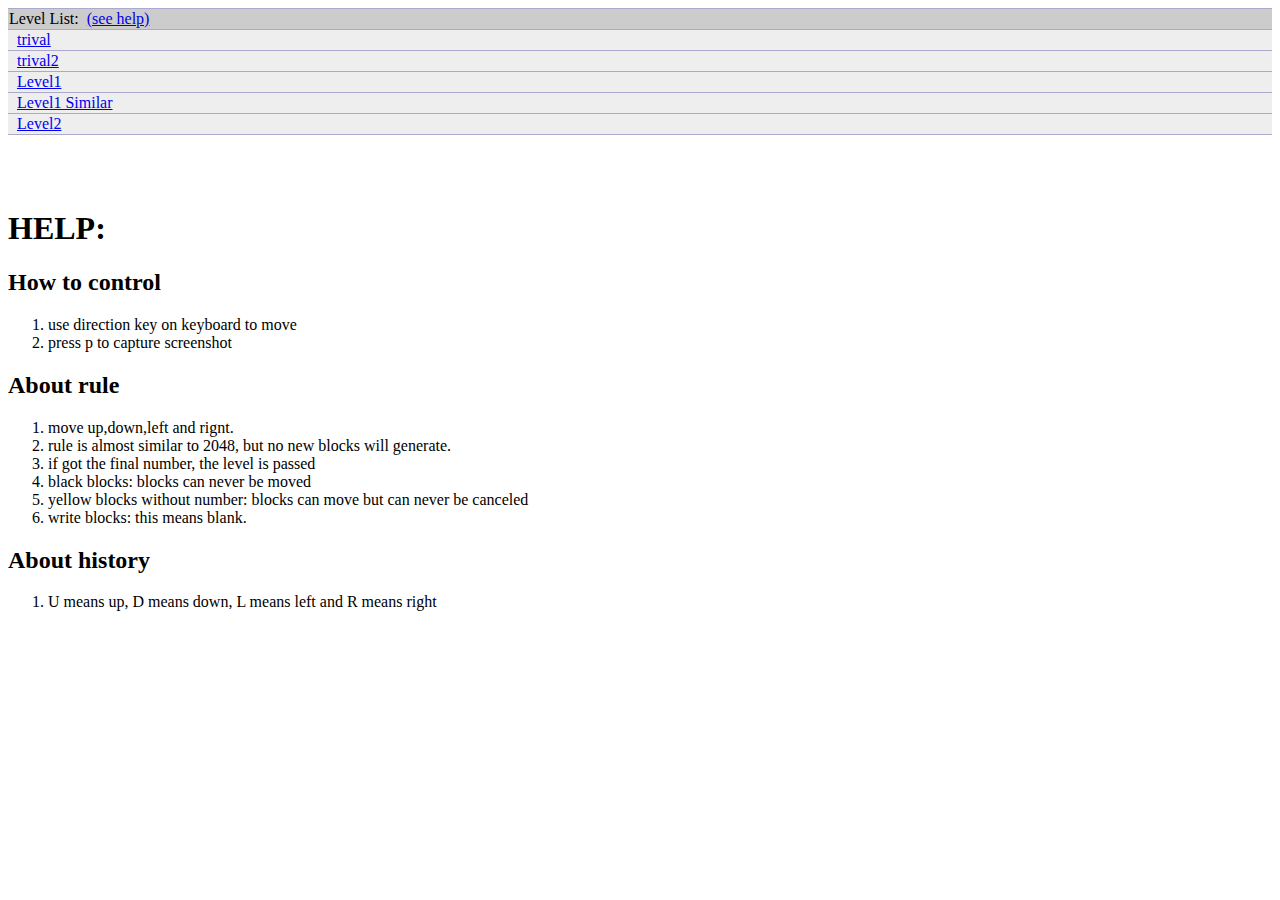
<file: index.html>
<html>
<style>
#t1{
	width:100%;
	height:80;
	boder:0;
	bgcolor:"#ffffff" ;
	align:"left";
}
#t1 tbody tr td{ 
border-bottom:#aaaacc solid 1px; 
width:100%; 
background-color:#eeeeee; 
text-align:left; 
}
#t1 thead tr td{ 
border-bottom:#aaaacc solid 1px; 
border-top:#aaaacc solid 1px; 
width:100%; 
background-color:#cccccc; 
text-align:left; 
}
</style>
<script type="text/javascript">
function getCookie(c_name)
{
	if (document.cookie.length>0)
	{ 
		c_start=document.cookie.indexOf(c_name + "=")
		if (c_start!=-1)
		{ 
			c_start=c_start + c_name.length+1 
			c_end=document.cookie.indexOf(";",c_start)
			if (c_end==-1) c_end=document.cookie.length
				return unescape(document.cookie.substring(c_start,c_end))
		} 
	}
	return ""
}

function setCookie(c_name,value)
{
	document.cookie = c_name + "="+ escape (value) + "; expires=Fri, 31 Dec 9999 23:59:59 GMT";

}

function delAllCookie()
{    
	var myDate=new Date();    
	myDate.setTime(-1000);//设置时间    
	var data=document.cookie;    
	var dataArray=data.split(";");    
	for(var i=0;i<dataArray.length;i++)
	{    
		var varName=dataArray[i].split("=");    
		document.cookie=varName[0]+"=''; expires="+myDate.toGMTString();    
	}    
} 

function checkLevelStatue()
{
	VERSION=getCookie('VERSION')
	if (VERSION=="0.01")
	{
	}
	else 
	{
		delAllCookie();
		setCookie('VERSION',"0.01");
	}
}
</script>
<head>
<title>demo</title>
</head>
<body onload="checkLevelStatue()">

<div style="width:100%;">
<table id="t1" cellspacing="0">
	<thead>
	<tr><td>Level List:&nbsp;&nbsp;<a href="index.html#help">(see help)</a></td></tr>
	</thead>
	<tbody>
	<tr><td>&nbsp;&nbsp;<a href="load.html?level=trival">trival</a></td></tr>
	<tr><td>&nbsp;&nbsp;<a href="load.html?level=trival2">trival2</a></td></tr>
	<tr><td>&nbsp;&nbsp;<a href="load.html?level=level1">Level1</a></td></tr>
	<tr><td>&nbsp;&nbsp;<a href="load.html?level=level1_similar">Level1 Similar</a></td></tr>
	<tr><td>&nbsp;&nbsp;<a href="load.html?level=level2">Level2</a></td></tr>
	
	<tbody>
</table>
<br><br><br>
<table id="t2" cellspacing="0">
	<tbody>
		<h1 id='help'>HELP:</h1>
		<h2>How to control</h2>
		<ol>
		<li>use direction key on keyboard to move</li>
		<li>press p to capture screenshot</li>
		</ol>
		<h2>About rule</h2>
		<ol>
		<li>move up,down,left and rignt. </li>
		<li>rule is almost similar to 2048, but no new blocks will generate.</li>
		<li>if got the final number, the level is passed</li>
		<li>black blocks: blocks can never be moved</li>
		<li>yellow blocks without number: blocks can move but can never be canceled</li>
		<li>write blocks: this means blank. </li>
		</ol>
		<h2>About history</h2>
		<ol>
		<li>U means up, D means down, L means left and R means right</li>
		</ol>
	<tbody>
</table>
</div>
</body>
</html>
</file>
